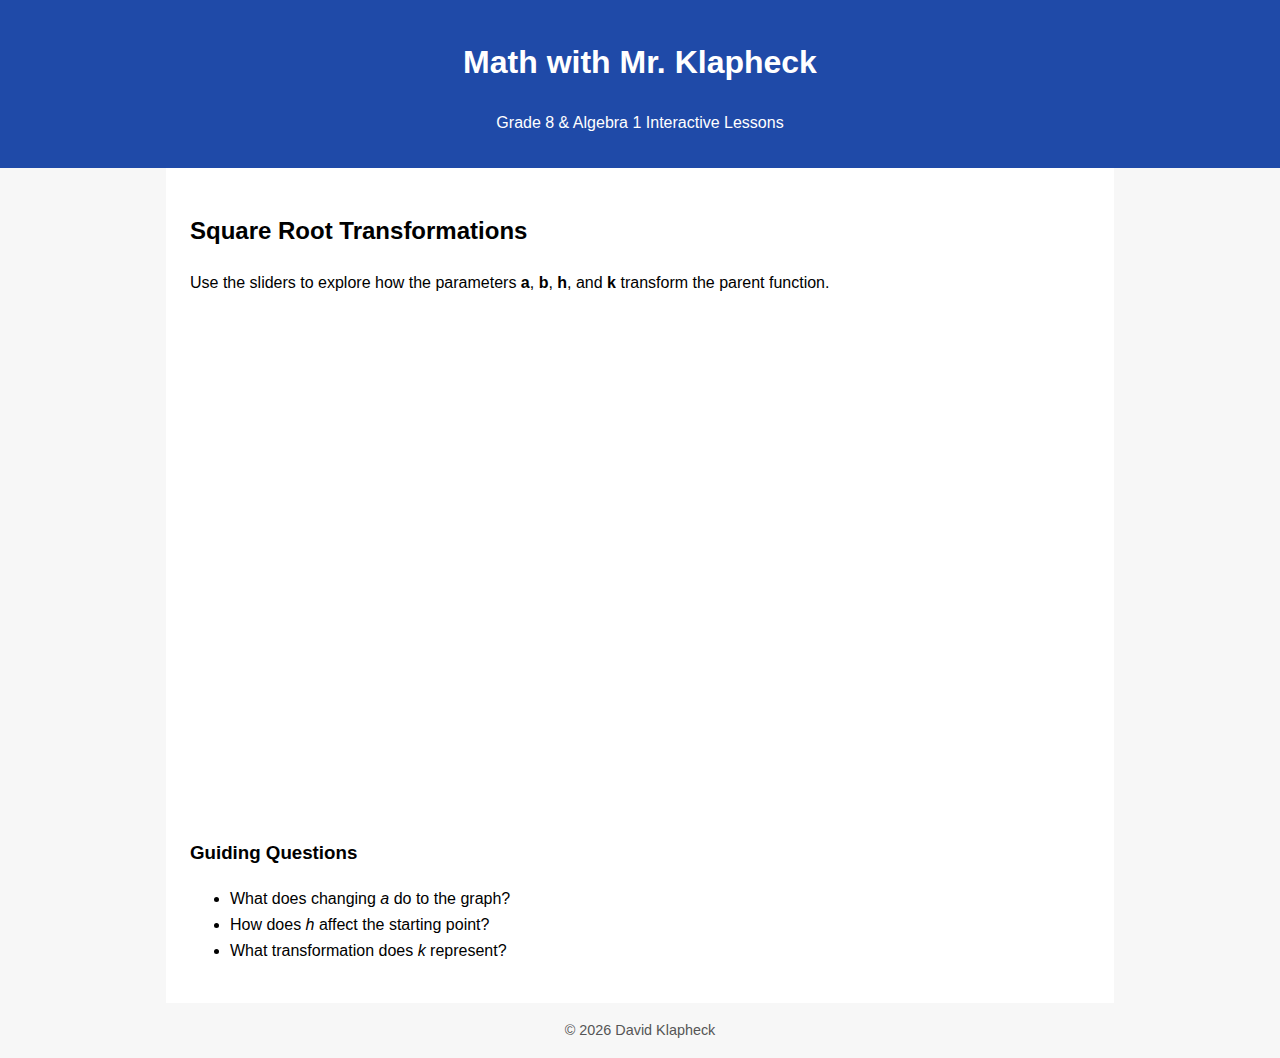
<file: index.html>
<!DOCTYPE html>
<html lang="en">
<head>
  <meta charset="UTF-8">
  <title>Math with Mr. Klapheck</title>
  <meta name="viewport" content="width=device-width, initial-scale=1.0">

  <style>
    body {
      font-family: Arial, sans-serif;
      line-height: 1.6;
      margin: 0;
      background: #f7f7f7;
    }
    header {
      background: #1f4aa8;
      color: white;
      padding: 1rem;
      text-align: center;
    }
    main {
      max-width: 900px;
      margin: auto;
      background: white;
      padding: 1.5rem;
    }
    iframe {
      width: 100%;
      height: 500px;
      border: none;
    }
    footer {
      text-align: center;
      font-size: 0.9rem;
      padding: 1rem;
      color: #555;
    }
  </style>
</head>

<body>

<header>
  <h1>Math with Mr. Klapheck</h1>
  <p>Grade 8 & Algebra 1 Interactive Lessons</p>
</header>

<main>
  <h2>Square Root Transformations</h2>
  <p>
    Use the sliders to explore how the parameters
    <strong>a</strong>, <strong>b</strong>, <strong>h</strong>, and <strong>k</strong>
    transform the parent function.
  </p>

  <!-- GeoGebra Embed -->
  <iframe
    src="https://www.geogebra.org/material/iframe/id/bmxj2qsv"
    allowfullscreen>
  </iframe>

  <h3>Guiding Questions</h3>
  <ul>
    <li>What does changing <em>a</em> do to the graph?</li>
    <li>How does <em>h</em> affect the starting point?</li>
    <li>What transformation does <em>k</em> represent?</li>
  </ul>
</main>

<footer>
  © 2026 David Klapheck
</footer>

</body>
</html>
</file>
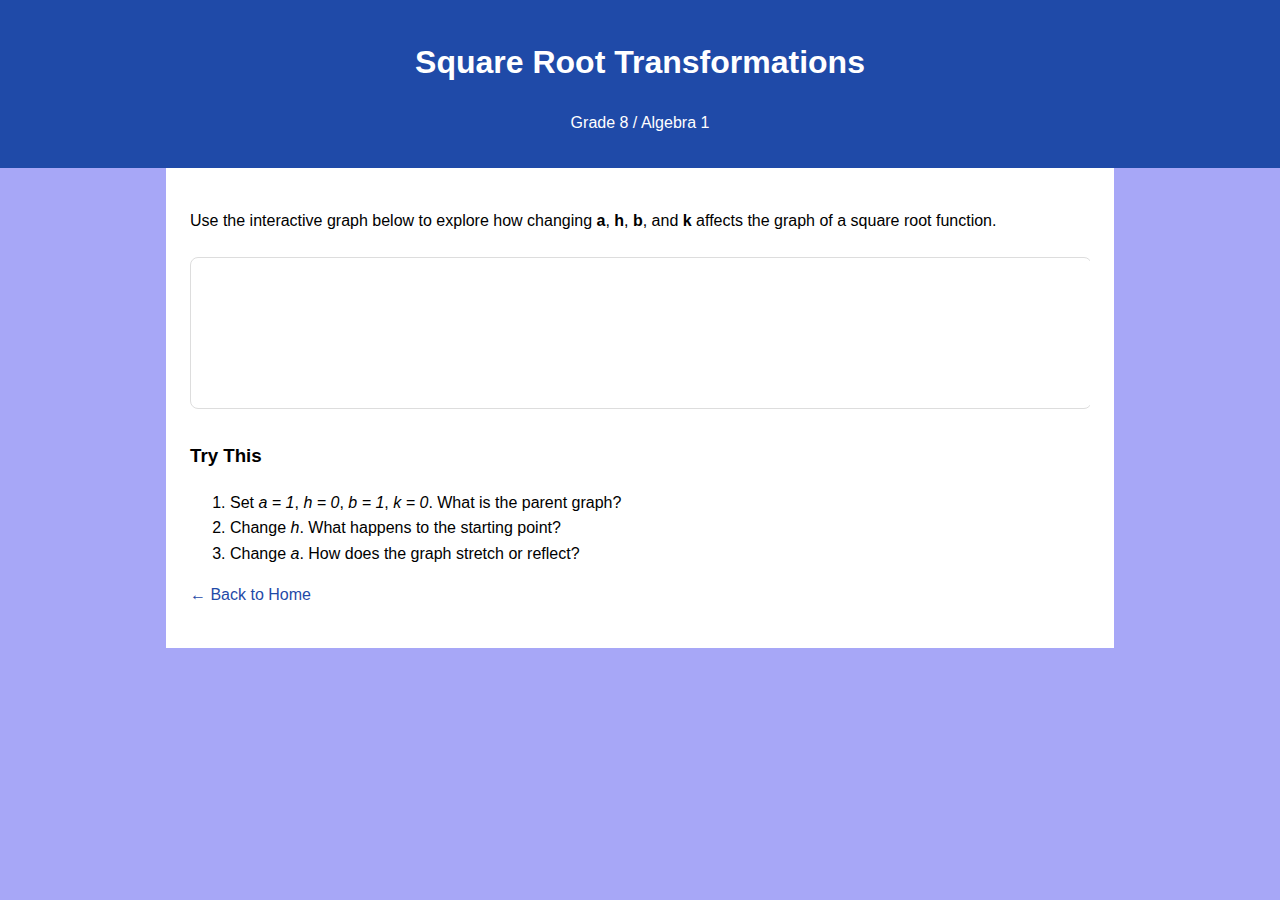
<file: lessons/square-roots.html>
<!DOCTYPE html>
<html lang="en">
<head>
  <meta charset="UTF-8">
  <title>Square Root Transformations</title>
  <meta name="viewport" content="width=device-width, initial-scale=1.0">
  <link rel="stylesheet" href="../style.css">
</head>

<body>

<header>
  <h1>Square Root Transformations</h1>
  <p>Grade 8 / Algebra 1</p>
</header>

<main>
  <p>
    Use the interactive graph below to explore how changing
    <strong>a</strong>, <strong>h</strong>, <strong>b</strong>, and <strong>k</strong>
    affects the graph of a square root function.
  </p>

  <!-- GeoGebra Embed -->
<div class="applet-wide">
  <iframe
    src="https://www.geogebra.org/material/iframe/id/bmxj2qsv"
    allowfullscreen>
  </iframe>
</div>

  <h3>Try This</h3>
  <ol>
    <li>Set <em>a = 1</em>, <em>h = 0</em>, <em>b = 1</em>, <em>k = 0</em>. What is the parent graph?</li>
    <li>Change <em>h</em>. What happens to the starting point?</li>
    <li>Change <em>a</em>. How does the graph stretch or reflect?</li>
  </ol>

  <p>
    <a href="../index.html">← Back to Home</a>
  </p>
</main>

</body>
</html>
</file>
<file: style.css>
/* ===== Global Styles ===== */
body {
  font-family: Arial, sans-serif;
  margin: 0;
  background: #a7a7f7;
  line-height: 1.6;
}

a {
  color: #1f4aa8;
  text-decoration: none;
}

a:hover {
  text-decoration: underline;
}

/* ===== Header ===== */
header {
  background: #1f4aa8;
  color: white;
  padding: 1rem;
  text-align: center;
}

/* ===== Main Content ===== */
main {
  max-width: 900px;
  margin: auto;
  background: white;
  padding: 1.5rem;
}

/* ===== GeoGebra Applet (Responsive) ===== */
.applet-wide {
  width: 100%;
  max-width: 1000px; /* Limits width on large monitors */
  margin: 1.5rem auto;
  overflow: hidden;
}

iframe {
  width: 100%;
  /* aspect-ratio: 16 / 9;  Maintains shape based on width */
  height: auto; 
  border: 1px solid #ddd;
  border-radius: 8px;
}

/* Adjust height for smaller screens if needed */
@media (max-width: 600px) {
  iframe {
    height: 400px; /* Fixed height can be better on small phones */
  }
}

/* ===== Footer ===== */
footer {
  text-align: center;
  font-size: 0.9rem;
  padding: 1rem;
  color: #555;
}
</file>
